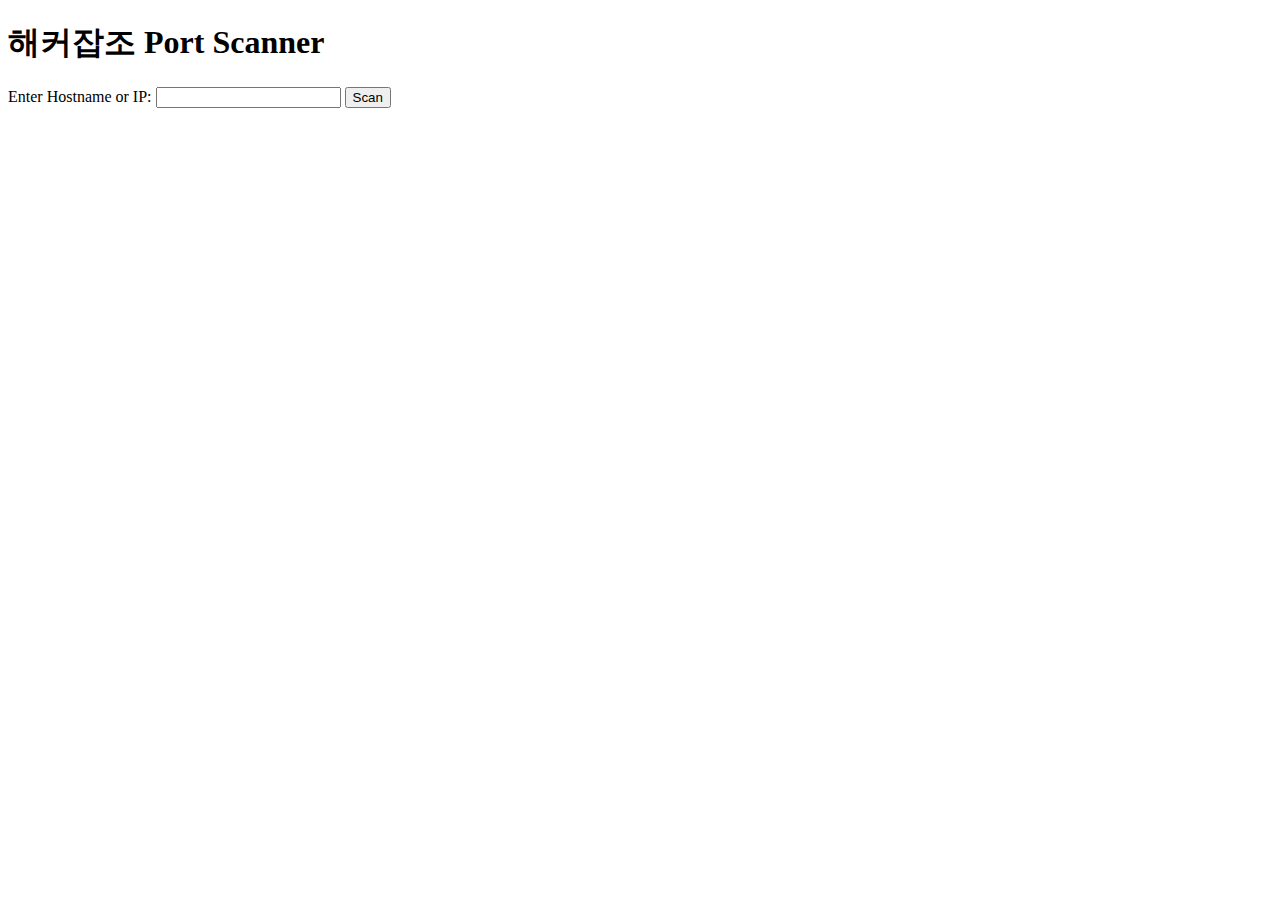
<file: flask_portscanner/templates/index.html>
<!DOCTYPE html>
<html>
<head>
    <title>해커잡조 Port Scanner</title>
</head>
<body>
    <h1>해커잡조 Port Scanner</h1>
    <form action="/" method="post">
        <label for="host">Enter Hostname or IP:</label>
        <input type="text" id="host" name="host">
        <button type="submit">Scan</button>
    </form>
</body>
</html>
</file>
